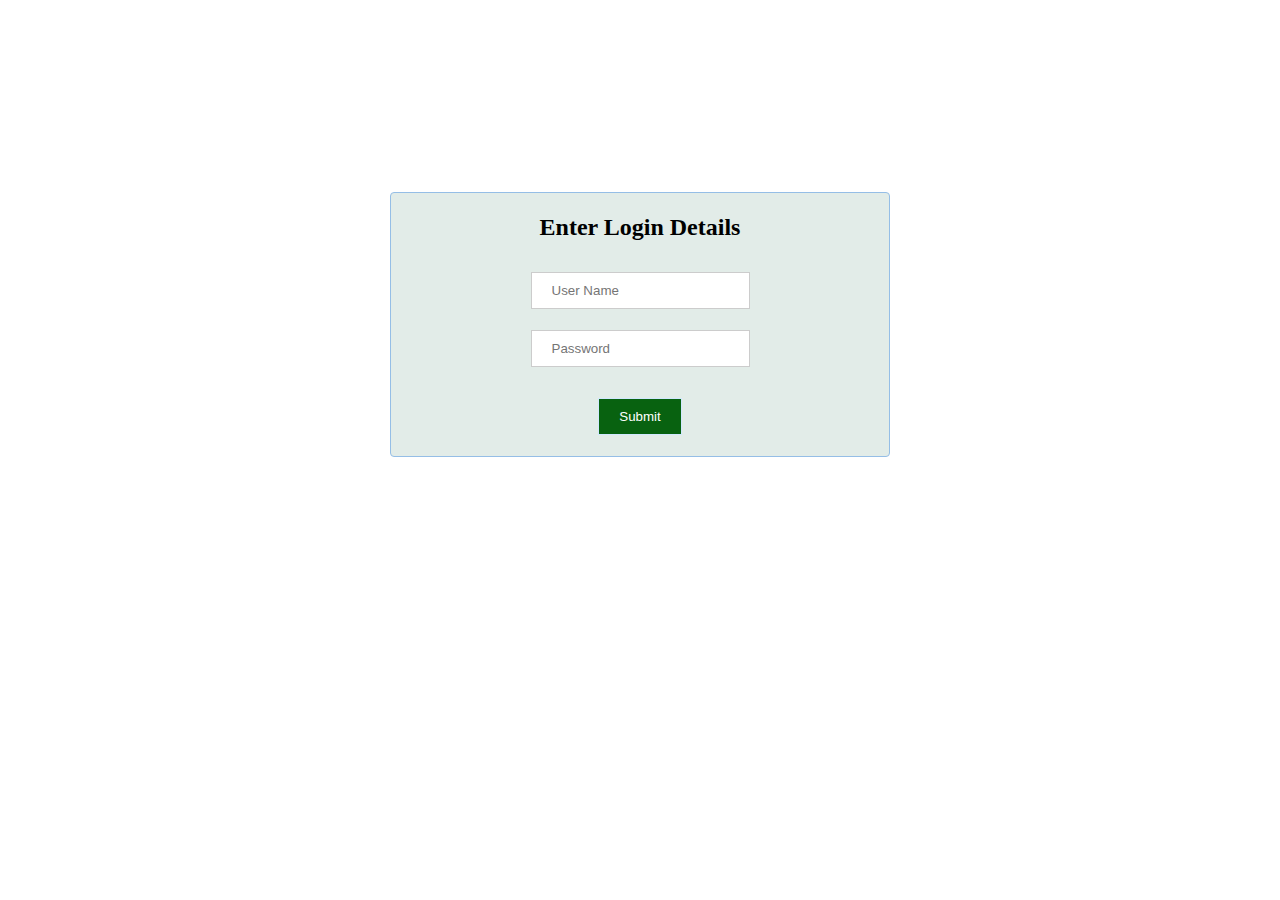
<file: TODO APP/template/login.html>
<!DOCTYPE html>
<html>
    <head>
        <meta charset="utf-8">
        <meta http-equiv="X-UA-Compatible" content="IE=edge">
        <title></title>
        <meta name="description" content="">
        <meta name="viewport" content="width=device-width, initial-scale=1">
        <link rel="stylesheet" href="styl.css">
    </head>
    <body>
        <form name="frmUser" method="post" action="">
            <div class="message"> </div>
            <table border="0" cellpadding="10" cellspacing="1" width="500"
                align="center" class="tblLogin">
                <tr class="tableheader">
                    <td align="center" colspan="2"><strong>Enter Login Details</strong></td>
                </tr>
                <tr class="tablerow">
                    <td><input type="text" name="userName" placeholder="User Name"
                        class="login-input"></td>
                </tr>
                <tr class="tablerow">
                    <td><input type="password" name="password" placeholder="Password"
                        class="login-input"></td>
                </tr>
                <tr class="tableheader">
                    <td align="center" colspan="2"><input type="submit" name="submit"
                        value="Submit" class="btnSubmit"></td>
                </tr>
            </table>
        </form>
        
        <script src="" async defer></script>
    </body>
</html>
</file>
<file: TODO APP/template/styl.css>
body {
	font-family: calibri;
    margin-top: 15%;
    background-image: url("https://img.freepik.com/free-vector/blue-gradient-futuristic-technology-background_23-2149120042.jpg?w=996&t=st=1657507974~exp=1657508574~hmac=d92a7e1fbf5f0e87c86e10c41232e044a60c4d95d34a4ab71f32c39c846ff716.gif");
    background-repeat: no-repeat;
    background-size: cover;
}

.tblLogin {
	border: #95bee6 1px solid;
	background: #e2ece8;
	border-radius: 4px;
}

.tableheader {
	font-size: 24px;
}

.tableheader td {
	padding: 20px;
}

.tablerow td {
	text-align: center;
}

.message {
	color: #FF0000;
	font-weight: bold;
	text-align: center;
	width: 100%;
}

.login-input {
	border: #CCC 1px solid;
	padding: 10px 20px;
}

.btnSubmit {
	padding: 10px 20px;
	background: #086210;
	border: #d1e8ff 1px solid;
	color: #FFF;
}
</file>
